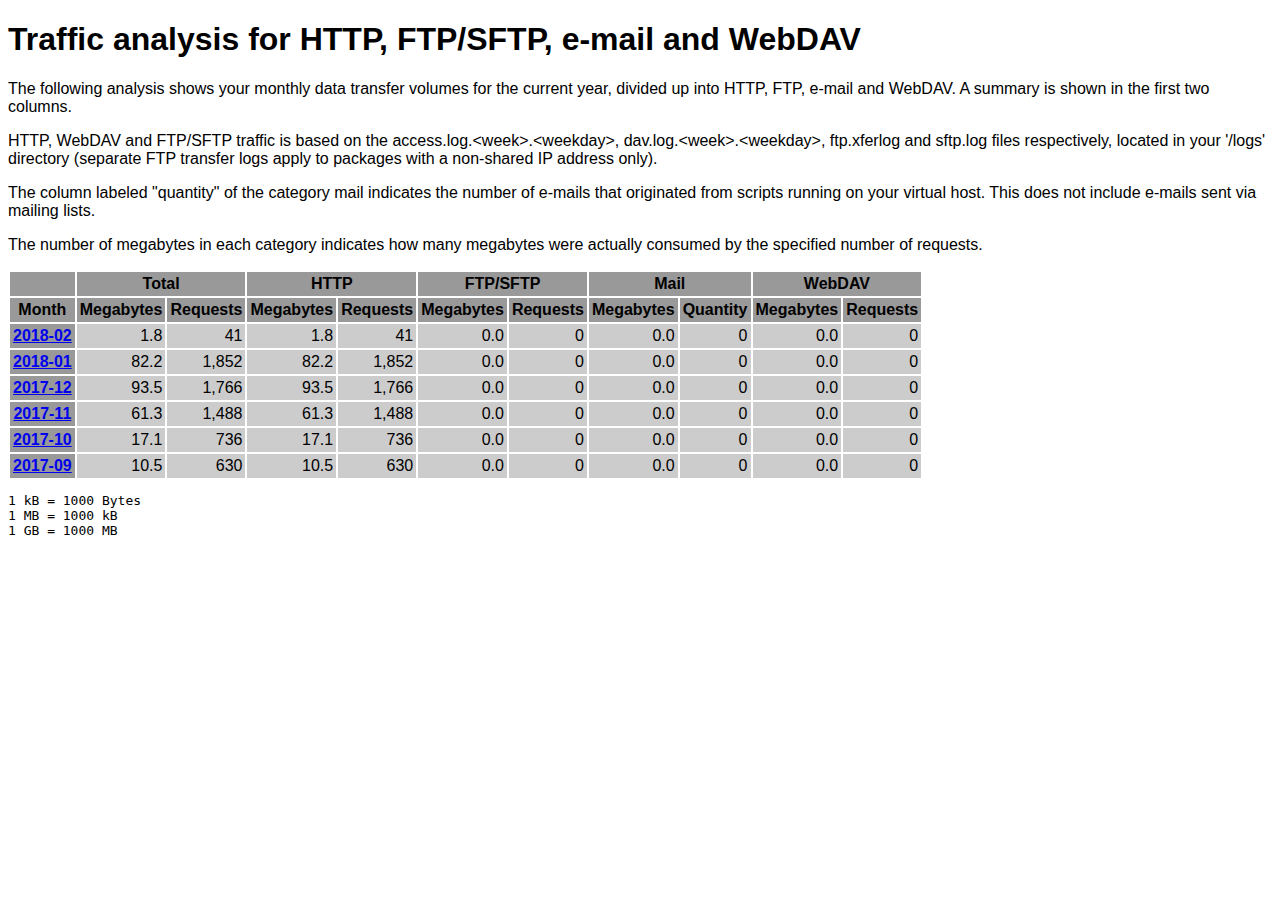
<file: logs/traffic.html/index.html>
<!DOCTYPE HTML PUBLIC "-//W3C//DTD HTML 4.01 Transitional//EN" "http://www.w3.org/TR/html4/loose.dtd">

<html>
<head>
<meta http-equiv="Content-Type" content="text/html; charset=utf-8">
<title>traffic.html</title>
<style type="text/css">
<!--
  em,h1,h2,h3,h4,h5,h6,form,input,br,hr,p,td,th,li,ul {
  font-family:Verdana,Arial,Helvetica,sans-serif; }

  td {color:#000000; background-color:#cccccc;}

  th {color:#000000; background-color:#999999;}
-->
</style>
</head>

<body bgcolor="#FFFFFF">


<!-- HEADER -->
<h1>Traffic analysis for HTTP, FTP/SFTP, e-mail and WebDAV</h1>
<p>
The following analysis shows your monthly data transfer volumes for
the current year, divided up into HTTP, FTP, e-mail and WebDAV.
A summary is shown in the first two columns.
</p>

<p>
HTTP, WebDAV and FTP/SFTP traffic is based on the access.log.&lt;week&gt;.&lt;weekday&gt;,
dav.log.&lt;week&gt;.&lt;weekday&gt;, ftp.xferlog and sftp.log files
respectively, located in your '/logs' directory (separate FTP transfer logs
apply to packages with a non-shared IP address only).
</p>

<p>
The column labeled "quantity" of the category mail indicates the number
of e-mails that originated from scripts running on your virtual host.
This does not include e-mails sent via mailing lists.
</p>

<p>
The number of megabytes in each category indicates how many megabytes
were actually consumed by the specified number of requests.
</p>

<table border="0" cellspacing="2" cellpadding="3">
<thead>
<tr>
<th></th>
<th colspan="2">Total</th>
<th colspan="2">HTTP</th>
<th colspan="2">FTP/SFTP</th>
<th colspan="2">Mail</th>
<th colspan="2">WebDAV</th>
</tr>
</thead>
<tbody>
<tr>
<th>Month</th>
<th>Megabytes</th><th>Requests</th>
<th>Megabytes</th><th>Requests</th>
<th>Megabytes</th><th>Requests</th>
<th>Megabytes</th><th>Quantity</th>
<th>Megabytes</th><th>Requests</th>
</tr>
<tr><th><a href="02.html">2018-02</a></th>
<td align="right">1.8</td><td align="right" style="border-left:0px;">41</td>
<td align="right">1.8</td><td align="right" style="border-left:0px;">41</td>
<td align="right">0.0</td><td align="right" style="border-left:0px;">0</td>
<td align="right">0.0</td><td align="right" style="border-left:0px;">0</td>
<td align="right">0.0</td><td align="right" style="border-left:0px;">0</td>
</tr>
<!-- 2018-02 1.806 41 1.806 41 0.000 0 0.000 0 0.000 0 -->
<tr><th><a href="01.html">2018-01</a></th>
<td align="right">82.2</td><td align="right" style="border-left:0px;">1,852</td>
<td align="right">82.2</td><td align="right" style="border-left:0px;">1,852</td>
<td align="right">0.0</td><td align="right" style="border-left:0px;">0</td>
<td align="right">0.0</td><td align="right" style="border-left:0px;">0</td>
<td align="right">0.0</td><td align="right" style="border-left:0px;">0</td>
</tr>
<!-- 2018-01 82.166 1852 82.166 1852 0.000 0 0.000 0 0.000 0 -->
<tr><th><a href="12.html">2017-12</a></th>
<td align="right">93.5</td><td align="right" style="border-left:0px;">1,766</td>
<td align="right">93.5</td><td align="right" style="border-left:0px;">1,766</td>
<td align="right">0.0</td><td align="right" style="border-left:0px;">0</td>
<td align="right">0.0</td><td align="right" style="border-left:0px;">0</td>
<td align="right">0.0</td><td align="right" style="border-left:0px;">0</td>
</tr>
<!-- 2017-12 93.511 1766 93.511 1766 0.000 0 0.000 0 0.000 0 -->
<tr><th><a href="11.html">2017-11</a></th>
<td align="right">61.3</td><td align="right" style="border-left:0px;">1,488</td>
<td align="right">61.3</td><td align="right" style="border-left:0px;">1,488</td>
<td align="right">0.0</td><td align="right" style="border-left:0px;">0</td>
<td align="right">0.0</td><td align="right" style="border-left:0px;">0</td>
<td align="right">0.0</td><td align="right" style="border-left:0px;">0</td>
</tr>
<!-- 2017-11 61.317 1488 61.317 1488 0.000 0 0.000 0 0.000 0 -->
<tr><th><a href="10.html">2017-10</a></th>
<td align="right">17.1</td><td align="right" style="border-left:0px;">736</td>
<td align="right">17.1</td><td align="right" style="border-left:0px;">736</td>
<td align="right">0.0</td><td align="right" style="border-left:0px;">0</td>
<td align="right">0.0</td><td align="right" style="border-left:0px;">0</td>
<td align="right">0.0</td><td align="right" style="border-left:0px;">0</td>
</tr>
<!-- 2017-10 17.070 736 17.070 736 0.000 0 0.000 0 0.000 0 -->
<tr><th><a href="09.html">2017-09</a></th>
<td align="right">10.5</td><td align="right" style="border-left:0px;">630</td>
<td align="right">10.5</td><td align="right" style="border-left:0px;">630</td>
<td align="right">0.0</td><td align="right" style="border-left:0px;">0</td>
<td align="right">0.0</td><td align="right" style="border-left:0px;">0</td>
<td align="right">0.0</td><td align="right" style="border-left:0px;">0</td>
</tr>
<!-- 2017-09 10.527 630 10.527 630 0.000 0 0.000 0 0.000 0 -->
</tbody>
</table>

<!-- FOOTER -->
<pre>
1 kB = 1000 Bytes
1 MB = 1000 kB
1 GB = 1000 MB
</pre>


</body>
</html>
</file>
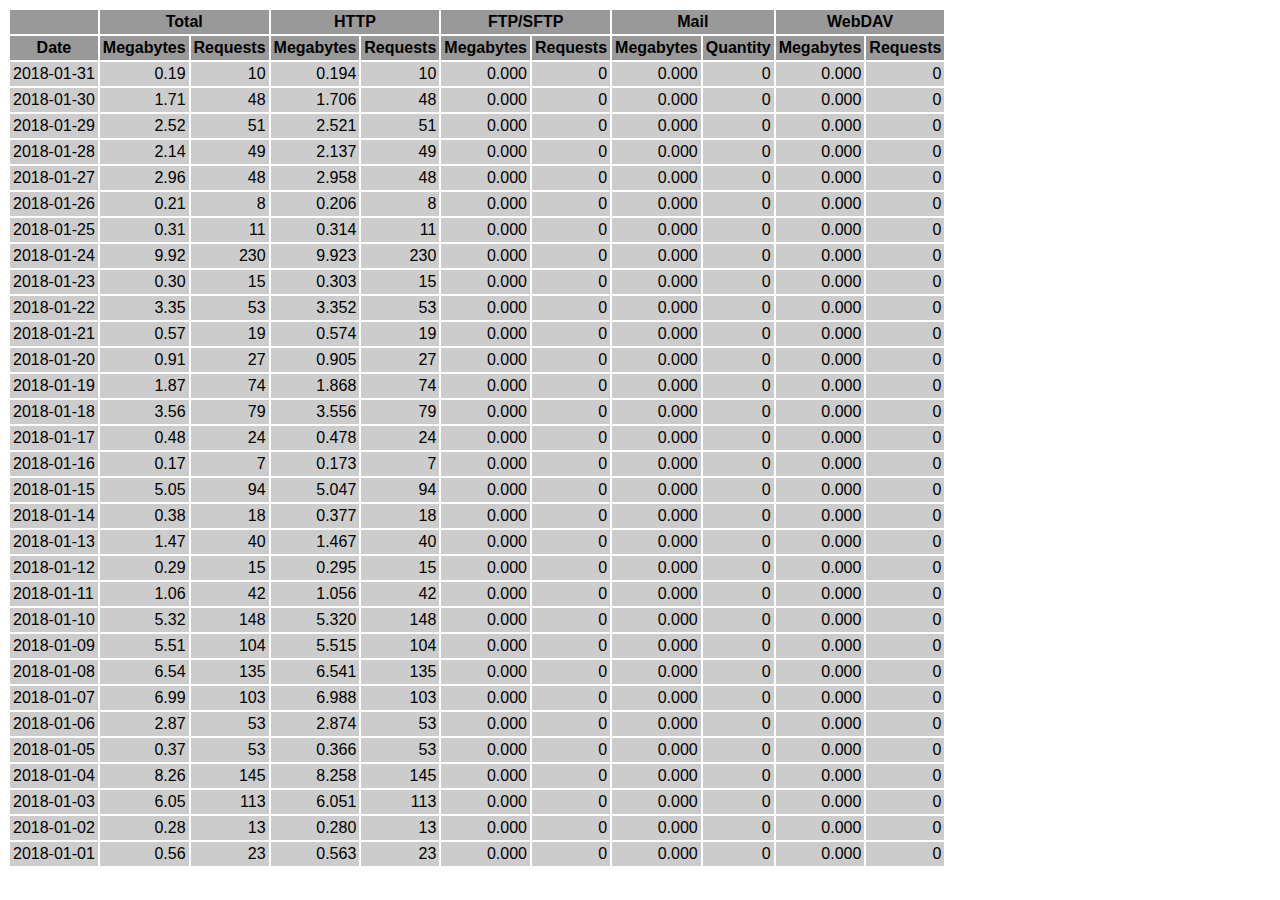
<file: logs/traffic.html/01.html>
<!DOCTYPE HTML PUBLIC "-//W3C//DTD HTML 4.01 Transitional//EN" "http://www.w3.org/TR/html4/loose.dtd">

<html>
<head>
<meta http-equiv="Content-Type" content="text/html; charset=utf-8">
<title>traffic.html</title>
<style type="text/css">
<!--
  em,h1,h2,h3,h4,h5,h6,form,input,br,hr,p,td,th,li,ul {
  font-family:Verdana,Arial,Helvetica,sans-serif; }

  td {color:#000000; background-color:#cccccc;}

  th {color:#000000; background-color:#999999;}
-->
</style>
</head>

<body bgcolor="#FFFFFF">

<table border="0" cellspacing="2" cellpadding="3">
<thead>
<tr>
<th></th>
<th colspan="2">Total</th>
<th colspan="2">HTTP</th>
<th colspan="2">FTP/SFTP</th>
<th colspan="2">Mail</th>
<th colspan="2">WebDAV</th>
</tr>
</thead>
<tbody>
<tr>
<th align="center">Date</th>
<th>Megabytes</th><th>Requests</th>
<th>Megabytes</th><th>Requests</th>
<th>Megabytes</th><th>Requests</th>
<th>Megabytes</th><th>Quantity</th>
<th>Megabytes</th><th>Requests</th>
</tr>
<tr>
<td>2018-01-31</td>
<td align="right">0.19</td><td align="right">10</td>
<td align=right>0.194</td><td align=right>10</td>
<td align=right>0.000</td><td align=right>0</td>
<td align=right>0.000</td><td align=right>0</td>
<td align=right>0.000</td><td align=right>0</td>
</tr>
<!-- 2018-01-31 0.194 10 0.194 10 0.000 0 0.000 0 0.000 0 -->
<tr>
<td>2018-01-30</td>
<td align="right">1.71</td><td align="right">48</td>
<td align=right>1.706</td><td align=right>48</td>
<td align=right>0.000</td><td align=right>0</td>
<td align=right>0.000</td><td align=right>0</td>
<td align=right>0.000</td><td align=right>0</td>
</tr>
<!-- 2018-01-30 1.706 48 1.706 48 0.000 0 0.000 0 0.000 0 -->
<tr>
<td>2018-01-29</td>
<td align="right">2.52</td><td align="right">51</td>
<td align=right>2.521</td><td align=right>51</td>
<td align=right>0.000</td><td align=right>0</td>
<td align=right>0.000</td><td align=right>0</td>
<td align=right>0.000</td><td align=right>0</td>
</tr>
<!-- 2018-01-29 2.521 51 2.521 51 0.000 0 0.000 0 0.000 0 -->
<tr>
<td>2018-01-28</td>
<td align="right">2.14</td><td align="right">49</td>
<td align=right>2.137</td><td align=right>49</td>
<td align=right>0.000</td><td align=right>0</td>
<td align=right>0.000</td><td align=right>0</td>
<td align=right>0.000</td><td align=right>0</td>
</tr>
<!-- 2018-01-28 2.137 49 2.137 49 0.000 0 0.000 0 0.000 0 -->
<tr>
<td>2018-01-27</td>
<td align="right">2.96</td><td align="right">48</td>
<td align=right>2.958</td><td align=right>48</td>
<td align=right>0.000</td><td align=right>0</td>
<td align=right>0.000</td><td align=right>0</td>
<td align=right>0.000</td><td align=right>0</td>
</tr>
<!-- 2018-01-27 2.958 48 2.958 48 0.000 0 0.000 0 0.000 0 -->
<tr>
<td>2018-01-26</td>
<td align="right">0.21</td><td align="right">8</td>
<td align=right>0.206</td><td align=right>8</td>
<td align=right>0.000</td><td align=right>0</td>
<td align=right>0.000</td><td align=right>0</td>
<td align=right>0.000</td><td align=right>0</td>
</tr>
<!-- 2018-01-26 0.206 8 0.206 8 0.000 0 0.000 0 0.000 0 -->
<tr>
<td>2018-01-25</td>
<td align="right">0.31</td><td align="right">11</td>
<td align=right>0.314</td><td align=right>11</td>
<td align=right>0.000</td><td align=right>0</td>
<td align=right>0.000</td><td align=right>0</td>
<td align=right>0.000</td><td align=right>0</td>
</tr>
<!-- 2018-01-25 0.314 11 0.314 11 0.000 0 0.000 0 0.000 0 -->
<tr>
<td>2018-01-24</td>
<td align="right">9.92</td><td align="right">230</td>
<td align=right>9.923</td><td align=right>230</td>
<td align=right>0.000</td><td align=right>0</td>
<td align=right>0.000</td><td align=right>0</td>
<td align=right>0.000</td><td align=right>0</td>
</tr>
<!-- 2018-01-24 9.923 230 9.923 230 0.000 0 0.000 0 0.000 0 -->
<tr>
<td>2018-01-23</td>
<td align="right">0.30</td><td align="right">15</td>
<td align=right>0.303</td><td align=right>15</td>
<td align=right>0.000</td><td align=right>0</td>
<td align=right>0.000</td><td align=right>0</td>
<td align=right>0.000</td><td align=right>0</td>
</tr>
<!-- 2018-01-23 0.303 15 0.303 15 0.000 0 0.000 0 0.000 0 -->
<tr>
<td>2018-01-22</td>
<td align="right">3.35</td><td align="right">53</td>
<td align=right>3.352</td><td align=right>53</td>
<td align=right>0.000</td><td align=right>0</td>
<td align=right>0.000</td><td align=right>0</td>
<td align=right>0.000</td><td align=right>0</td>
</tr>
<!-- 2018-01-22 3.352 53 3.352 53 0.000 0 0.000 0 0.000 0 -->
<tr>
<td>2018-01-21</td>
<td align="right">0.57</td><td align="right">19</td>
<td align=right>0.574</td><td align=right>19</td>
<td align=right>0.000</td><td align=right>0</td>
<td align=right>0.000</td><td align=right>0</td>
<td align=right>0.000</td><td align=right>0</td>
</tr>
<!-- 2018-01-21 0.574 19 0.574 19 0.000 0 0.000 0 0.000 0 -->
<tr>
<td>2018-01-20</td>
<td align="right">0.91</td><td align="right">27</td>
<td align=right>0.905</td><td align=right>27</td>
<td align=right>0.000</td><td align=right>0</td>
<td align=right>0.000</td><td align=right>0</td>
<td align=right>0.000</td><td align=right>0</td>
</tr>
<!-- 2018-01-20 0.905 27 0.905 27 0.000 0 0.000 0 0.000 0 -->
<tr>
<td>2018-01-19</td>
<td align="right">1.87</td><td align="right">74</td>
<td align=right>1.868</td><td align=right>74</td>
<td align=right>0.000</td><td align=right>0</td>
<td align=right>0.000</td><td align=right>0</td>
<td align=right>0.000</td><td align=right>0</td>
</tr>
<!-- 2018-01-19 1.868 74 1.868 74 0.000 0 0.000 0 0.000 0 -->
<tr>
<td>2018-01-18</td>
<td align="right">3.56</td><td align="right">79</td>
<td align=right>3.556</td><td align=right>79</td>
<td align=right>0.000</td><td align=right>0</td>
<td align=right>0.000</td><td align=right>0</td>
<td align=right>0.000</td><td align=right>0</td>
</tr>
<!-- 2018-01-18 3.556 79 3.556 79 0.000 0 0.000 0 0.000 0 -->
<tr>
<td>2018-01-17</td>
<td align="right">0.48</td><td align="right">24</td>
<td align=right>0.478</td><td align=right>24</td>
<td align=right>0.000</td><td align=right>0</td>
<td align=right>0.000</td><td align=right>0</td>
<td align=right>0.000</td><td align=right>0</td>
</tr>
<!-- 2018-01-17 0.478 24 0.478 24 0.000 0 0.000 0 0.000 0 -->
<tr>
<td>2018-01-16</td>
<td align="right">0.17</td><td align="right">7</td>
<td align=right>0.173</td><td align=right>7</td>
<td align=right>0.000</td><td align=right>0</td>
<td align=right>0.000</td><td align=right>0</td>
<td align=right>0.000</td><td align=right>0</td>
</tr>
<!-- 2018-01-16 0.173 7 0.173 7 0.000 0 0.000 0 0.000 0 -->
<tr>
<td>2018-01-15</td>
<td align="right">5.05</td><td align="right">94</td>
<td align=right>5.047</td><td align=right>94</td>
<td align=right>0.000</td><td align=right>0</td>
<td align=right>0.000</td><td align=right>0</td>
<td align=right>0.000</td><td align=right>0</td>
</tr>
<!-- 2018-01-15 5.047 94 5.047 94 0.000 0 0.000 0 0.000 0 -->
<tr>
<td>2018-01-14</td>
<td align="right">0.38</td><td align="right">18</td>
<td align=right>0.377</td><td align=right>18</td>
<td align=right>0.000</td><td align=right>0</td>
<td align=right>0.000</td><td align=right>0</td>
<td align=right>0.000</td><td align=right>0</td>
</tr>
<!-- 2018-01-14 0.377 18 0.377 18 0.000 0 0.000 0 0.000 0 -->
<tr>
<td>2018-01-13</td>
<td align="right">1.47</td><td align="right">40</td>
<td align=right>1.467</td><td align=right>40</td>
<td align=right>0.000</td><td align=right>0</td>
<td align=right>0.000</td><td align=right>0</td>
<td align=right>0.000</td><td align=right>0</td>
</tr>
<!-- 2018-01-13 1.467 40 1.467 40 0.000 0 0.000 0 0.000 0 -->
<tr>
<td>2018-01-12</td>
<td align="right">0.29</td><td align="right">15</td>
<td align=right>0.295</td><td align=right>15</td>
<td align=right>0.000</td><td align=right>0</td>
<td align=right>0.000</td><td align=right>0</td>
<td align=right>0.000</td><td align=right>0</td>
</tr>
<!-- 2018-01-12 0.295 15 0.295 15 0.000 0 0.000 0 0.000 0 -->
<tr>
<td>2018-01-11</td>
<td align="right">1.06</td><td align="right">42</td>
<td align=right>1.056</td><td align=right>42</td>
<td align=right>0.000</td><td align=right>0</td>
<td align=right>0.000</td><td align=right>0</td>
<td align=right>0.000</td><td align=right>0</td>
</tr>
<!-- 2018-01-11 1.056 42 1.056 42 0.000 0 0.000 0 0.000 0 -->
<tr>
<td>2018-01-10</td>
<td align="right">5.32</td><td align="right">148</td>
<td align=right>5.320</td><td align=right>148</td>
<td align=right>0.000</td><td align=right>0</td>
<td align=right>0.000</td><td align=right>0</td>
<td align=right>0.000</td><td align=right>0</td>
</tr>
<!-- 2018-01-10 5.320 148 5.320 148 0.000 0 0.000 0 0.000 0 -->
<tr>
<td>2018-01-09</td>
<td align="right">5.51</td><td align="right">104</td>
<td align=right>5.515</td><td align=right>104</td>
<td align=right>0.000</td><td align=right>0</td>
<td align=right>0.000</td><td align=right>0</td>
<td align=right>0.000</td><td align=right>0</td>
</tr>
<!-- 2018-01-09 5.515 104 5.515 104 0.000 0 0.000 0 0.000 0 -->
<tr>
<td>2018-01-08</td>
<td align="right">6.54</td><td align="right">135</td>
<td align=right>6.541</td><td align=right>135</td>
<td align=right>0.000</td><td align=right>0</td>
<td align=right>0.000</td><td align=right>0</td>
<td align=right>0.000</td><td align=right>0</td>
</tr>
<!-- 2018-01-08 6.541 135 6.541 135 0.000 0 0.000 0 0.000 0 -->
<tr>
<td>2018-01-07</td>
<td align="right">6.99</td><td align="right">103</td>
<td align=right>6.988</td><td align=right>103</td>
<td align=right>0.000</td><td align=right>0</td>
<td align=right>0.000</td><td align=right>0</td>
<td align=right>0.000</td><td align=right>0</td>
</tr>
<!-- 2018-01-07 6.988 103 6.988 103 0.000 0 0.000 0 0.000 0 -->
<tr>
<td>2018-01-06</td>
<td align="right">2.87</td><td align="right">53</td>
<td align=right>2.874</td><td align=right>53</td>
<td align=right>0.000</td><td align=right>0</td>
<td align=right>0.000</td><td align=right>0</td>
<td align=right>0.000</td><td align=right>0</td>
</tr>
<!-- 2018-01-06 2.874 53 2.874 53 0.000 0 0.000 0 0.000 0 -->
<tr>
<td>2018-01-05</td>
<td align="right">0.37</td><td align="right">53</td>
<td align=right>0.366</td><td align=right>53</td>
<td align=right>0.000</td><td align=right>0</td>
<td align=right>0.000</td><td align=right>0</td>
<td align=right>0.000</td><td align=right>0</td>
</tr>
<!-- 2018-01-05 0.366 53 0.366 53 0.000 0 0.000 0 0.000 0 -->
<tr>
<td>2018-01-04</td>
<td align="right">8.26</td><td align="right">145</td>
<td align=right>8.258</td><td align=right>145</td>
<td align=right>0.000</td><td align=right>0</td>
<td align=right>0.000</td><td align=right>0</td>
<td align=right>0.000</td><td align=right>0</td>
</tr>
<!-- 2018-01-04 8.258 145 8.258 145 0.000 0 0.000 0 0.000 0 -->
<tr>
<td>2018-01-03</td>
<td align="right">6.05</td><td align="right">113</td>
<td align=right>6.051</td><td align=right>113</td>
<td align=right>0.000</td><td align=right>0</td>
<td align=right>0.000</td><td align=right>0</td>
<td align=right>0.000</td><td align=right>0</td>
</tr>
<!-- 2018-01-03 6.051 113 6.051 113 0.000 0 0.000 0 0.000 0 -->
<tr>
<td>2018-01-02</td>
<td align="right">0.28</td><td align="right">13</td>
<td align=right>0.280</td><td align=right>13</td>
<td align=right>0.000</td><td align=right>0</td>
<td align=right>0.000</td><td align=right>0</td>
<td align=right>0.000</td><td align=right>0</td>
</tr>
<!-- 2018-01-02 0.280 13 0.280 13 0.000 0 0.000 0 0.000 0 -->
<tr>
<td>2018-01-01</td>
<td align="right">0.56</td><td align="right">23</td>
<td align=right>0.563</td><td align=right>23</td>
<td align=right>0.000</td><td align=right>0</td>
<td align=right>0.000</td><td align=right>0</td>
<td align=right>0.000</td><td align=right>0</td>
</tr>
<!-- 2018-01-01 0.563 23 0.563 23 0.000 0 0.000 0 0.000 0 -->
</tbody>
</table>

</body>
</html>
</file>
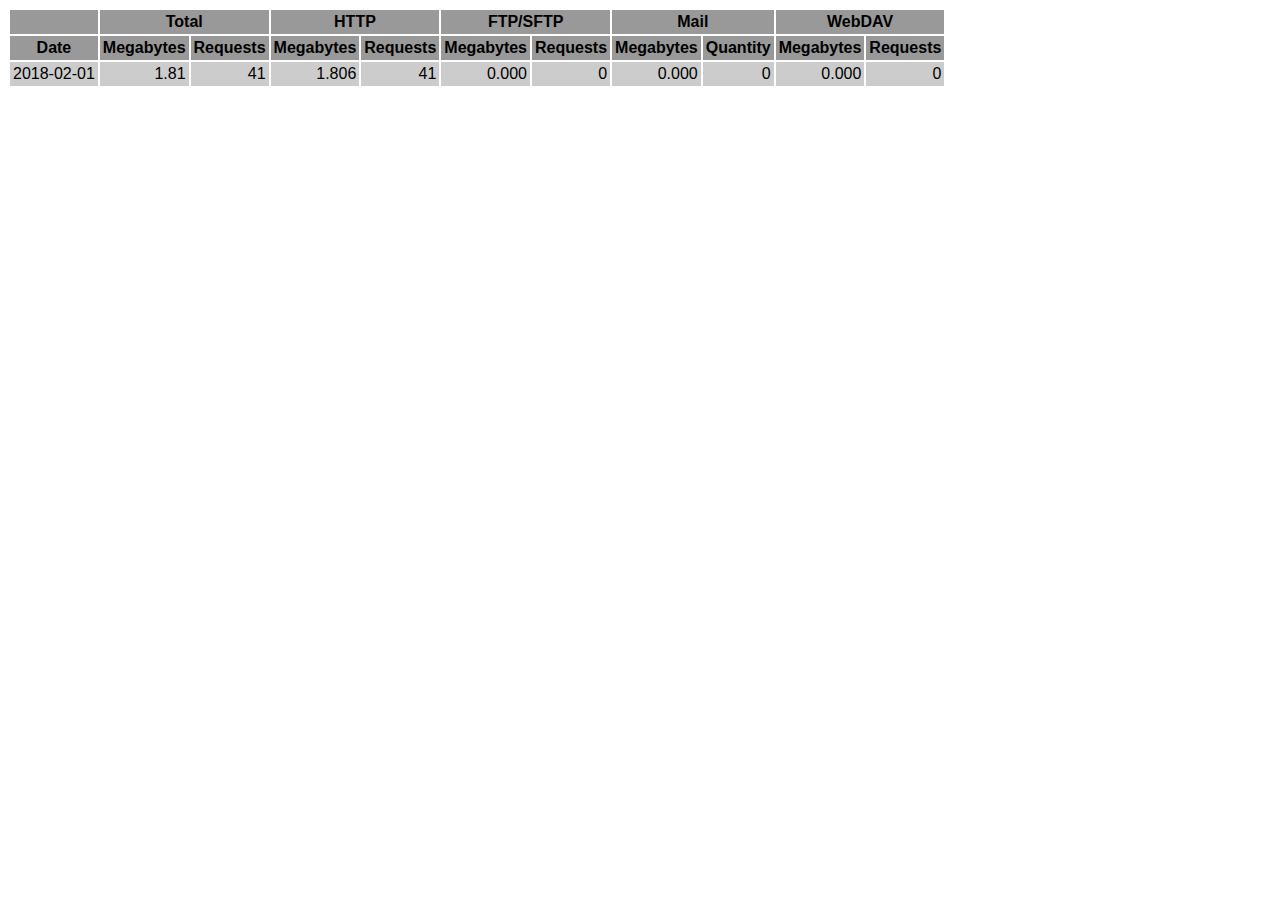
<file: logs/traffic.html/02.html>
<!DOCTYPE HTML PUBLIC "-//W3C//DTD HTML 4.01 Transitional//EN" "http://www.w3.org/TR/html4/loose.dtd">

<html>
<head>
<meta http-equiv="Content-Type" content="text/html; charset=utf-8">
<title>traffic.html</title>
<style type="text/css">
<!--
  em,h1,h2,h3,h4,h5,h6,form,input,br,hr,p,td,th,li,ul {
  font-family:Verdana,Arial,Helvetica,sans-serif; }

  td {color:#000000; background-color:#cccccc;}

  th {color:#000000; background-color:#999999;}
-->
</style>
</head>

<body bgcolor="#FFFFFF">

<table border="0" cellspacing="2" cellpadding="3">
<thead>
<tr>
<th></th>
<th colspan="2">Total</th>
<th colspan="2">HTTP</th>
<th colspan="2">FTP/SFTP</th>
<th colspan="2">Mail</th>
<th colspan="2">WebDAV</th>
</tr>
</thead>
<tbody>
<tr>
<th align="center">Date</th>
<th>Megabytes</th><th>Requests</th>
<th>Megabytes</th><th>Requests</th>
<th>Megabytes</th><th>Requests</th>
<th>Megabytes</th><th>Quantity</th>
<th>Megabytes</th><th>Requests</th>
</tr>
<tr>
<td>2018-02-01</td>
<td align="right">1.81</td><td align="right">41</td>
<td align=right>1.806</td><td align=right>41</td>
<td align=right>0.000</td><td align=right>0</td>
<td align=right>0.000</td><td align=right>0</td>
<td align=right>0.000</td><td align=right>0</td>
</tr>
<!-- 2018-02-01 1.806 41 1.806 41 0.000 0 0.000 0 0.000 0 -->
</tbody>
</table>

</body>
</html>
</file>
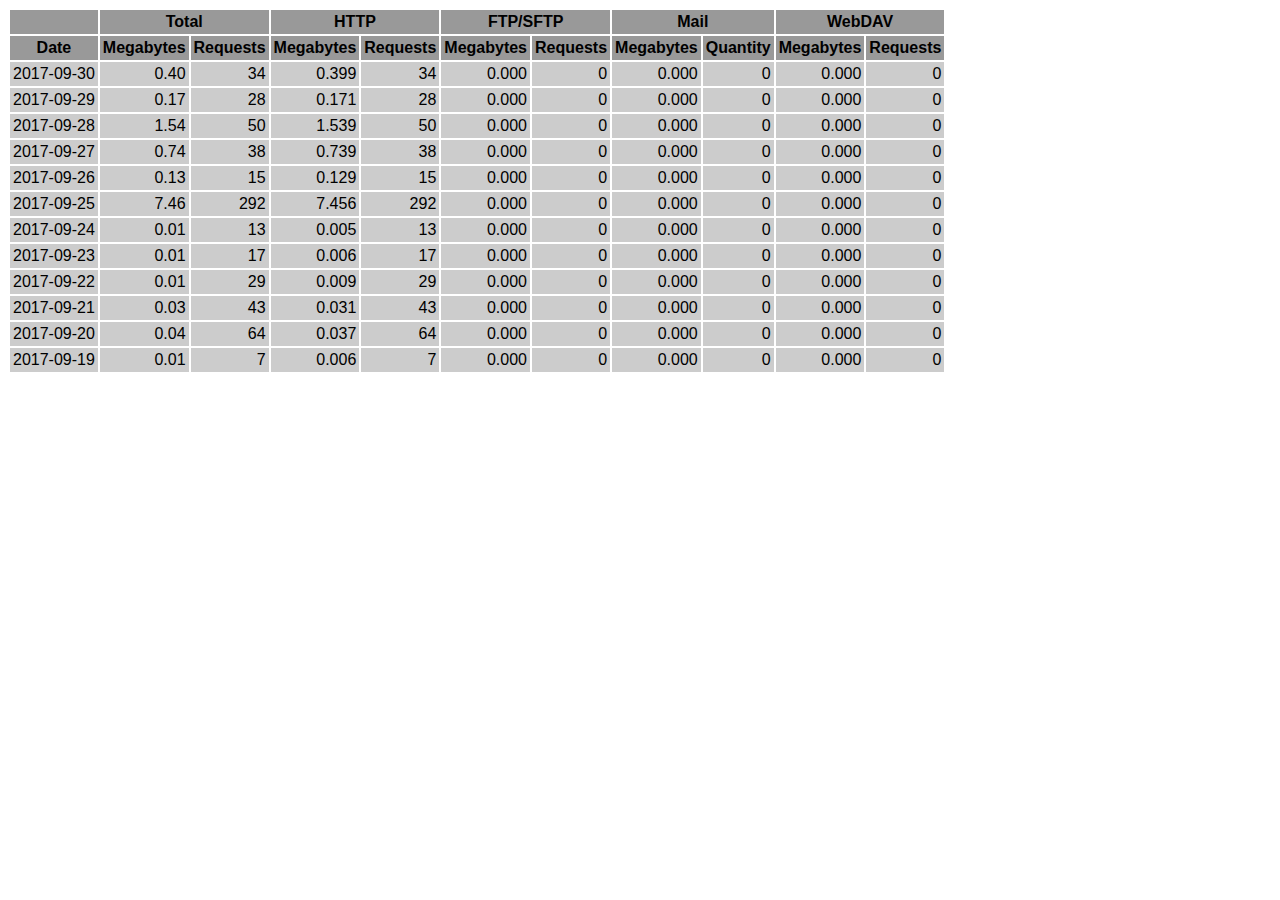
<file: logs/traffic.html/09.html>
<!DOCTYPE HTML PUBLIC "-//W3C//DTD HTML 4.01 Transitional//EN" "http://www.w3.org/TR/html4/loose.dtd">

<html>
<head>
<meta http-equiv="Content-Type" content="text/html; charset=utf-8">
<title>traffic.html</title>
<style type="text/css">
<!--
  em,h1,h2,h3,h4,h5,h6,form,input,br,hr,p,td,th,li,ul {
  font-family:Verdana,Arial,Helvetica,sans-serif; }

  td {color:#000000; background-color:#cccccc;}

  th {color:#000000; background-color:#999999;}
-->
</style>
</head>

<body bgcolor="#FFFFFF">

<table border="0" cellspacing="2" cellpadding="3">
<thead>
<tr>
<th></th>
<th colspan="2">Total</th>
<th colspan="2">HTTP</th>
<th colspan="2">FTP/SFTP</th>
<th colspan="2">Mail</th>
<th colspan="2">WebDAV</th>
</tr>
</thead>
<tbody>
<tr>
<th align="center">Date</th>
<th>Megabytes</th><th>Requests</th>
<th>Megabytes</th><th>Requests</th>
<th>Megabytes</th><th>Requests</th>
<th>Megabytes</th><th>Quantity</th>
<th>Megabytes</th><th>Requests</th>
</tr>
<tr>
<td>2017-09-30</td>
<td align="right">0.40</td><td align="right">34</td>
<td align=right>0.399</td><td align=right>34</td>
<td align=right>0.000</td><td align=right>0</td>
<td align=right>0.000</td><td align=right>0</td>
<td align=right>0.000</td><td align=right>0</td>
</tr>
<!-- 2017-09-30 0.399 34 0.399 34 0.000 0 0.000 0 0.000 0 -->
<tr>
<td>2017-09-29</td>
<td align="right">0.17</td><td align="right">28</td>
<td align=right>0.171</td><td align=right>28</td>
<td align=right>0.000</td><td align=right>0</td>
<td align=right>0.000</td><td align=right>0</td>
<td align=right>0.000</td><td align=right>0</td>
</tr>
<!-- 2017-09-29 0.171 28 0.171 28 0.000 0 0.000 0 0.000 0 -->
<tr>
<td>2017-09-28</td>
<td align="right">1.54</td><td align="right">50</td>
<td align=right>1.539</td><td align=right>50</td>
<td align=right>0.000</td><td align=right>0</td>
<td align=right>0.000</td><td align=right>0</td>
<td align=right>0.000</td><td align=right>0</td>
</tr>
<!-- 2017-09-28 1.539 50 1.539 50 0.000 0 0.000 0 0.000 0 -->
<tr>
<td>2017-09-27</td>
<td align="right">0.74</td><td align="right">38</td>
<td align=right>0.739</td><td align=right>38</td>
<td align=right>0.000</td><td align=right>0</td>
<td align=right>0.000</td><td align=right>0</td>
<td align=right>0.000</td><td align=right>0</td>
</tr>
<!-- 2017-09-27 0.739 38 0.739 38 0.000 0 0.000 0 0.000 0 -->
<tr>
<td>2017-09-26</td>
<td align="right">0.13</td><td align="right">15</td>
<td align=right>0.129</td><td align=right>15</td>
<td align=right>0.000</td><td align=right>0</td>
<td align=right>0.000</td><td align=right>0</td>
<td align=right>0.000</td><td align=right>0</td>
</tr>
<!-- 2017-09-26 0.129 15 0.129 15 0.000 0 0.000 0 0.000 0 -->
<tr>
<td>2017-09-25</td>
<td align="right">7.46</td><td align="right">292</td>
<td align=right>7.456</td><td align=right>292</td>
<td align=right>0.000</td><td align=right>0</td>
<td align=right>0.000</td><td align=right>0</td>
<td align=right>0.000</td><td align=right>0</td>
</tr>
<!-- 2017-09-25 7.456 292 7.456 292 0.000 0 0.000 0 0.000 0 -->
<tr>
<td>2017-09-24</td>
<td align="right">0.01</td><td align="right">13</td>
<td align=right>0.005</td><td align=right>13</td>
<td align=right>0.000</td><td align=right>0</td>
<td align=right>0.000</td><td align=right>0</td>
<td align=right>0.000</td><td align=right>0</td>
</tr>
<!-- 2017-09-24 0.005 13 0.005 13 0.000 0 0.000 0 0.000 0 -->
<tr>
<td>2017-09-23</td>
<td align="right">0.01</td><td align="right">17</td>
<td align=right>0.006</td><td align=right>17</td>
<td align=right>0.000</td><td align=right>0</td>
<td align=right>0.000</td><td align=right>0</td>
<td align=right>0.000</td><td align=right>0</td>
</tr>
<!-- 2017-09-23 0.006 17 0.006 17 0.000 0 0.000 0 0.000 0 -->
<tr>
<td>2017-09-22</td>
<td align="right">0.01</td><td align="right">29</td>
<td align=right>0.009</td><td align=right>29</td>
<td align=right>0.000</td><td align=right>0</td>
<td align=right>0.000</td><td align=right>0</td>
<td align=right>0.000</td><td align=right>0</td>
</tr>
<!-- 2017-09-22 0.009 29 0.009 29 0.000 0 0.000 0 0.000 0 -->
<tr>
<td>2017-09-21</td>
<td align="right">0.03</td><td align="right">43</td>
<td align=right>0.031</td><td align=right>43</td>
<td align=right>0.000</td><td align=right>0</td>
<td align=right>0.000</td><td align=right>0</td>
<td align=right>0.000</td><td align=right>0</td>
</tr>
<!-- 2017-09-21 0.031 43 0.031 43 0.000 0 0.000 0 0.000 0 -->
<tr>
<td>2017-09-20</td>
<td align="right">0.04</td><td align="right">64</td>
<td align=right>0.037</td><td align=right>64</td>
<td align=right>0.000</td><td align=right>0</td>
<td align=right>0.000</td><td align=right>0</td>
<td align=right>0.000</td><td align=right>0</td>
</tr>
<!-- 2017-09-20 0.037 64 0.037 64 0.000 0 0.000 0 0.000 0 -->
<tr>
<td>2017-09-19</td>
<td align="right">0.01</td><td align="right">7</td>
<td align=right>0.006</td><td align=right>7</td>
<td align=right>0.000</td><td align=right>0</td>
<td align=right>0.000</td><td align=right>0</td>
<td align=right>0.000</td><td align=right>0</td>
</tr>
<!-- 2017-09-19 0.006 7 0.006 7 0.000 0 0.000 0 0.000 0 -->
</tbody>
</table>

</body>
</html>
</file>
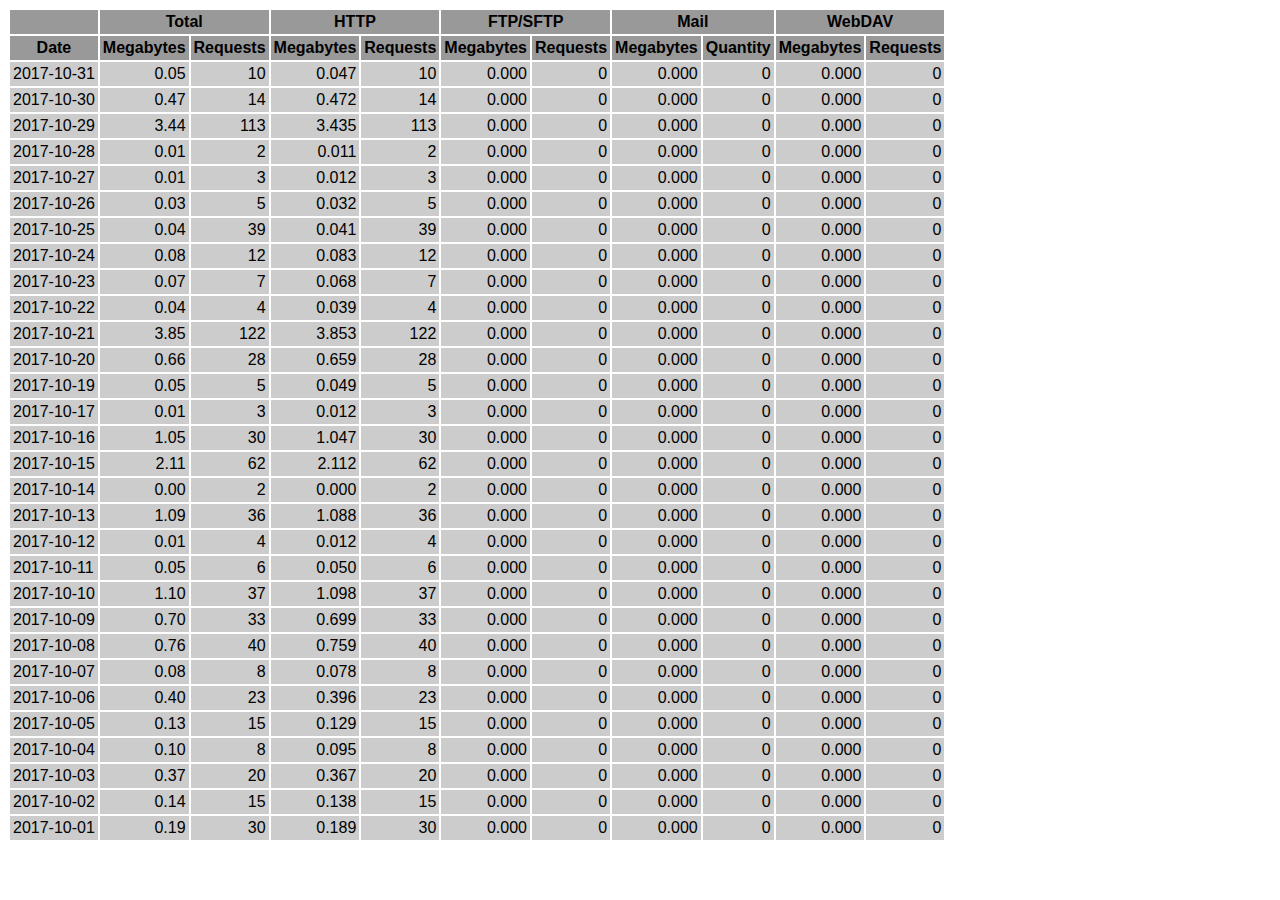
<file: logs/traffic.html/10.html>
<!DOCTYPE HTML PUBLIC "-//W3C//DTD HTML 4.01 Transitional//EN" "http://www.w3.org/TR/html4/loose.dtd">

<html>
<head>
<meta http-equiv="Content-Type" content="text/html; charset=utf-8">
<title>traffic.html</title>
<style type="text/css">
<!--
  em,h1,h2,h3,h4,h5,h6,form,input,br,hr,p,td,th,li,ul {
  font-family:Verdana,Arial,Helvetica,sans-serif; }

  td {color:#000000; background-color:#cccccc;}

  th {color:#000000; background-color:#999999;}
-->
</style>
</head>

<body bgcolor="#FFFFFF">

<table border="0" cellspacing="2" cellpadding="3">
<thead>
<tr>
<th></th>
<th colspan="2">Total</th>
<th colspan="2">HTTP</th>
<th colspan="2">FTP/SFTP</th>
<th colspan="2">Mail</th>
<th colspan="2">WebDAV</th>
</tr>
</thead>
<tbody>
<tr>
<th align="center">Date</th>
<th>Megabytes</th><th>Requests</th>
<th>Megabytes</th><th>Requests</th>
<th>Megabytes</th><th>Requests</th>
<th>Megabytes</th><th>Quantity</th>
<th>Megabytes</th><th>Requests</th>
</tr>
<tr>
<td>2017-10-31</td>
<td align="right">0.05</td><td align="right">10</td>
<td align=right>0.047</td><td align=right>10</td>
<td align=right>0.000</td><td align=right>0</td>
<td align=right>0.000</td><td align=right>0</td>
<td align=right>0.000</td><td align=right>0</td>
</tr>
<!-- 2017-10-31 0.047 10 0.047 10 0.000 0 0.000 0 0.000 0 -->
<tr>
<td>2017-10-30</td>
<td align="right">0.47</td><td align="right">14</td>
<td align=right>0.472</td><td align=right>14</td>
<td align=right>0.000</td><td align=right>0</td>
<td align=right>0.000</td><td align=right>0</td>
<td align=right>0.000</td><td align=right>0</td>
</tr>
<!-- 2017-10-30 0.472 14 0.472 14 0.000 0 0.000 0 0.000 0 -->
<tr>
<td>2017-10-29</td>
<td align="right">3.44</td><td align="right">113</td>
<td align=right>3.435</td><td align=right>113</td>
<td align=right>0.000</td><td align=right>0</td>
<td align=right>0.000</td><td align=right>0</td>
<td align=right>0.000</td><td align=right>0</td>
</tr>
<!-- 2017-10-29 3.435 113 3.435 113 0.000 0 0.000 0 0.000 0 -->
<tr>
<td>2017-10-28</td>
<td align="right">0.01</td><td align="right">2</td>
<td align=right>0.011</td><td align=right>2</td>
<td align=right>0.000</td><td align=right>0</td>
<td align=right>0.000</td><td align=right>0</td>
<td align=right>0.000</td><td align=right>0</td>
</tr>
<!-- 2017-10-28 0.011 2 0.011 2 0.000 0 0.000 0 0.000 0 -->
<tr>
<td>2017-10-27</td>
<td align="right">0.01</td><td align="right">3</td>
<td align=right>0.012</td><td align=right>3</td>
<td align=right>0.000</td><td align=right>0</td>
<td align=right>0.000</td><td align=right>0</td>
<td align=right>0.000</td><td align=right>0</td>
</tr>
<!-- 2017-10-27 0.012 3 0.012 3 0.000 0 0.000 0 0.000 0 -->
<tr>
<td>2017-10-26</td>
<td align="right">0.03</td><td align="right">5</td>
<td align=right>0.032</td><td align=right>5</td>
<td align=right>0.000</td><td align=right>0</td>
<td align=right>0.000</td><td align=right>0</td>
<td align=right>0.000</td><td align=right>0</td>
</tr>
<!-- 2017-10-26 0.032 5 0.032 5 0.000 0 0.000 0 0.000 0 -->
<tr>
<td>2017-10-25</td>
<td align="right">0.04</td><td align="right">39</td>
<td align=right>0.041</td><td align=right>39</td>
<td align=right>0.000</td><td align=right>0</td>
<td align=right>0.000</td><td align=right>0</td>
<td align=right>0.000</td><td align=right>0</td>
</tr>
<!-- 2017-10-25 0.041 39 0.041 39 0.000 0 0.000 0 0.000 0 -->
<tr>
<td>2017-10-24</td>
<td align="right">0.08</td><td align="right">12</td>
<td align=right>0.083</td><td align=right>12</td>
<td align=right>0.000</td><td align=right>0</td>
<td align=right>0.000</td><td align=right>0</td>
<td align=right>0.000</td><td align=right>0</td>
</tr>
<!-- 2017-10-24 0.083 12 0.083 12 0.000 0 0.000 0 0.000 0 -->
<tr>
<td>2017-10-23</td>
<td align="right">0.07</td><td align="right">7</td>
<td align=right>0.068</td><td align=right>7</td>
<td align=right>0.000</td><td align=right>0</td>
<td align=right>0.000</td><td align=right>0</td>
<td align=right>0.000</td><td align=right>0</td>
</tr>
<!-- 2017-10-23 0.068 7 0.068 7 0.000 0 0.000 0 0.000 0 -->
<tr>
<td>2017-10-22</td>
<td align="right">0.04</td><td align="right">4</td>
<td align=right>0.039</td><td align=right>4</td>
<td align=right>0.000</td><td align=right>0</td>
<td align=right>0.000</td><td align=right>0</td>
<td align=right>0.000</td><td align=right>0</td>
</tr>
<!-- 2017-10-22 0.039 4 0.039 4 0.000 0 0.000 0 0.000 0 -->
<tr>
<td>2017-10-21</td>
<td align="right">3.85</td><td align="right">122</td>
<td align=right>3.853</td><td align=right>122</td>
<td align=right>0.000</td><td align=right>0</td>
<td align=right>0.000</td><td align=right>0</td>
<td align=right>0.000</td><td align=right>0</td>
</tr>
<!-- 2017-10-21 3.853 122 3.853 122 0.000 0 0.000 0 0.000 0 -->
<tr>
<td>2017-10-20</td>
<td align="right">0.66</td><td align="right">28</td>
<td align=right>0.659</td><td align=right>28</td>
<td align=right>0.000</td><td align=right>0</td>
<td align=right>0.000</td><td align=right>0</td>
<td align=right>0.000</td><td align=right>0</td>
</tr>
<!-- 2017-10-20 0.659 28 0.659 28 0.000 0 0.000 0 0.000 0 -->
<tr>
<td>2017-10-19</td>
<td align="right">0.05</td><td align="right">5</td>
<td align=right>0.049</td><td align=right>5</td>
<td align=right>0.000</td><td align=right>0</td>
<td align=right>0.000</td><td align=right>0</td>
<td align=right>0.000</td><td align=right>0</td>
</tr>
<!-- 2017-10-19 0.049 5 0.049 5 0.000 0 0.000 0 0.000 0 -->
<tr>
<td>2017-10-17</td>
<td align="right">0.01</td><td align="right">3</td>
<td align=right>0.012</td><td align=right>3</td>
<td align=right>0.000</td><td align=right>0</td>
<td align=right>0.000</td><td align=right>0</td>
<td align=right>0.000</td><td align=right>0</td>
</tr>
<!-- 2017-10-17 0.012 3 0.012 3 0.000 0 0.000 0 0.000 0 -->
<tr>
<td>2017-10-16</td>
<td align="right">1.05</td><td align="right">30</td>
<td align=right>1.047</td><td align=right>30</td>
<td align=right>0.000</td><td align=right>0</td>
<td align=right>0.000</td><td align=right>0</td>
<td align=right>0.000</td><td align=right>0</td>
</tr>
<!-- 2017-10-16 1.047 30 1.047 30 0.000 0 0.000 0 0.000 0 -->
<tr>
<td>2017-10-15</td>
<td align="right">2.11</td><td align="right">62</td>
<td align=right>2.112</td><td align=right>62</td>
<td align=right>0.000</td><td align=right>0</td>
<td align=right>0.000</td><td align=right>0</td>
<td align=right>0.000</td><td align=right>0</td>
</tr>
<!-- 2017-10-15 2.112 62 2.112 62 0.000 0 0.000 0 0.000 0 -->
<tr>
<td>2017-10-14</td>
<td align="right">0.00</td><td align="right">2</td>
<td align=right>0.000</td><td align=right>2</td>
<td align=right>0.000</td><td align=right>0</td>
<td align=right>0.000</td><td align=right>0</td>
<td align=right>0.000</td><td align=right>0</td>
</tr>
<!-- 2017-10-14 0.000 2 0.000 2 0.000 0 0.000 0 0.000 0 -->
<tr>
<td>2017-10-13</td>
<td align="right">1.09</td><td align="right">36</td>
<td align=right>1.088</td><td align=right>36</td>
<td align=right>0.000</td><td align=right>0</td>
<td align=right>0.000</td><td align=right>0</td>
<td align=right>0.000</td><td align=right>0</td>
</tr>
<!-- 2017-10-13 1.088 36 1.088 36 0.000 0 0.000 0 0.000 0 -->
<tr>
<td>2017-10-12</td>
<td align="right">0.01</td><td align="right">4</td>
<td align=right>0.012</td><td align=right>4</td>
<td align=right>0.000</td><td align=right>0</td>
<td align=right>0.000</td><td align=right>0</td>
<td align=right>0.000</td><td align=right>0</td>
</tr>
<!-- 2017-10-12 0.012 4 0.012 4 0.000 0 0.000 0 0.000 0 -->
<tr>
<td>2017-10-11</td>
<td align="right">0.05</td><td align="right">6</td>
<td align=right>0.050</td><td align=right>6</td>
<td align=right>0.000</td><td align=right>0</td>
<td align=right>0.000</td><td align=right>0</td>
<td align=right>0.000</td><td align=right>0</td>
</tr>
<!-- 2017-10-11 0.050 6 0.050 6 0.000 0 0.000 0 0.000 0 -->
<tr>
<td>2017-10-10</td>
<td align="right">1.10</td><td align="right">37</td>
<td align=right>1.098</td><td align=right>37</td>
<td align=right>0.000</td><td align=right>0</td>
<td align=right>0.000</td><td align=right>0</td>
<td align=right>0.000</td><td align=right>0</td>
</tr>
<!-- 2017-10-10 1.098 37 1.098 37 0.000 0 0.000 0 0.000 0 -->
<tr>
<td>2017-10-09</td>
<td align="right">0.70</td><td align="right">33</td>
<td align=right>0.699</td><td align=right>33</td>
<td align=right>0.000</td><td align=right>0</td>
<td align=right>0.000</td><td align=right>0</td>
<td align=right>0.000</td><td align=right>0</td>
</tr>
<!-- 2017-10-09 0.699 33 0.699 33 0.000 0 0.000 0 0.000 0 -->
<tr>
<td>2017-10-08</td>
<td align="right">0.76</td><td align="right">40</td>
<td align=right>0.759</td><td align=right>40</td>
<td align=right>0.000</td><td align=right>0</td>
<td align=right>0.000</td><td align=right>0</td>
<td align=right>0.000</td><td align=right>0</td>
</tr>
<!-- 2017-10-08 0.759 40 0.759 40 0.000 0 0.000 0 0.000 0 -->
<tr>
<td>2017-10-07</td>
<td align="right">0.08</td><td align="right">8</td>
<td align=right>0.078</td><td align=right>8</td>
<td align=right>0.000</td><td align=right>0</td>
<td align=right>0.000</td><td align=right>0</td>
<td align=right>0.000</td><td align=right>0</td>
</tr>
<!-- 2017-10-07 0.078 8 0.078 8 0.000 0 0.000 0 0.000 0 -->
<tr>
<td>2017-10-06</td>
<td align="right">0.40</td><td align="right">23</td>
<td align=right>0.396</td><td align=right>23</td>
<td align=right>0.000</td><td align=right>0</td>
<td align=right>0.000</td><td align=right>0</td>
<td align=right>0.000</td><td align=right>0</td>
</tr>
<!-- 2017-10-06 0.396 23 0.396 23 0.000 0 0.000 0 0.000 0 -->
<tr>
<td>2017-10-05</td>
<td align="right">0.13</td><td align="right">15</td>
<td align=right>0.129</td><td align=right>15</td>
<td align=right>0.000</td><td align=right>0</td>
<td align=right>0.000</td><td align=right>0</td>
<td align=right>0.000</td><td align=right>0</td>
</tr>
<!-- 2017-10-05 0.129 15 0.129 15 0.000 0 0.000 0 0.000 0 -->
<tr>
<td>2017-10-04</td>
<td align="right">0.10</td><td align="right">8</td>
<td align=right>0.095</td><td align=right>8</td>
<td align=right>0.000</td><td align=right>0</td>
<td align=right>0.000</td><td align=right>0</td>
<td align=right>0.000</td><td align=right>0</td>
</tr>
<!-- 2017-10-04 0.095 8 0.095 8 0.000 0 0.000 0 0.000 0 -->
<tr>
<td>2017-10-03</td>
<td align="right">0.37</td><td align="right">20</td>
<td align=right>0.367</td><td align=right>20</td>
<td align=right>0.000</td><td align=right>0</td>
<td align=right>0.000</td><td align=right>0</td>
<td align=right>0.000</td><td align=right>0</td>
</tr>
<!-- 2017-10-03 0.367 20 0.367 20 0.000 0 0.000 0 0.000 0 -->
<tr>
<td>2017-10-02</td>
<td align="right">0.14</td><td align="right">15</td>
<td align=right>0.138</td><td align=right>15</td>
<td align=right>0.000</td><td align=right>0</td>
<td align=right>0.000</td><td align=right>0</td>
<td align=right>0.000</td><td align=right>0</td>
</tr>
<!-- 2017-10-02 0.138 15 0.138 15 0.000 0 0.000 0 0.000 0 -->
<tr>
<td>2017-10-01</td>
<td align="right">0.19</td><td align="right">30</td>
<td align=right>0.189</td><td align=right>30</td>
<td align=right>0.000</td><td align=right>0</td>
<td align=right>0.000</td><td align=right>0</td>
<td align=right>0.000</td><td align=right>0</td>
</tr>
<!-- 2017-10-01 0.189 30 0.189 30 0.000 0 0.000 0 0.000 0 -->
</tbody>
</table>

</body>
</html>
</file>
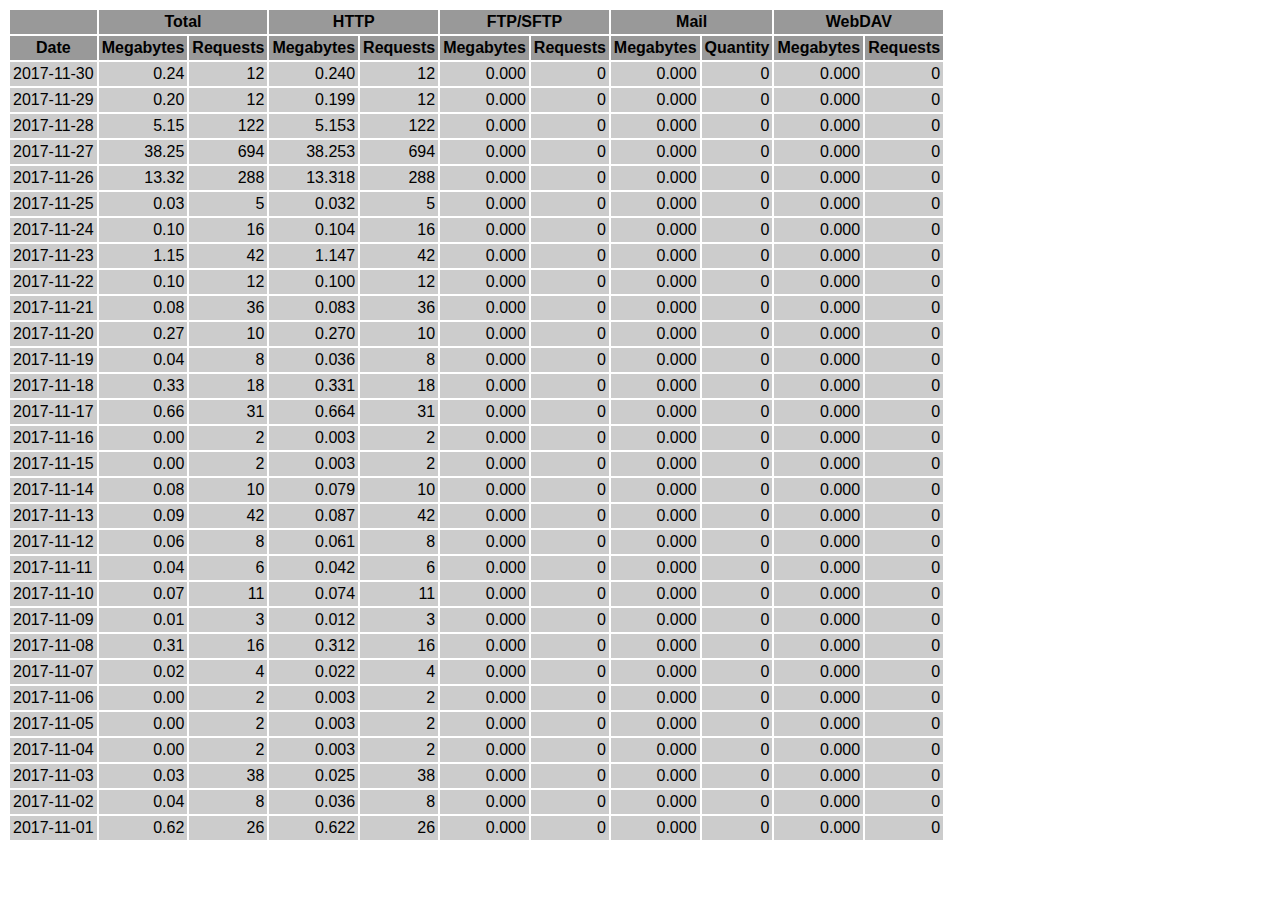
<file: logs/traffic.html/11.html>
<!DOCTYPE HTML PUBLIC "-//W3C//DTD HTML 4.01 Transitional//EN" "http://www.w3.org/TR/html4/loose.dtd">

<html>
<head>
<meta http-equiv="Content-Type" content="text/html; charset=utf-8">
<title>traffic.html</title>
<style type="text/css">
<!--
  em,h1,h2,h3,h4,h5,h6,form,input,br,hr,p,td,th,li,ul {
  font-family:Verdana,Arial,Helvetica,sans-serif; }

  td {color:#000000; background-color:#cccccc;}

  th {color:#000000; background-color:#999999;}
-->
</style>
</head>

<body bgcolor="#FFFFFF">

<table border="0" cellspacing="2" cellpadding="3">
<thead>
<tr>
<th></th>
<th colspan="2">Total</th>
<th colspan="2">HTTP</th>
<th colspan="2">FTP/SFTP</th>
<th colspan="2">Mail</th>
<th colspan="2">WebDAV</th>
</tr>
</thead>
<tbody>
<tr>
<th align="center">Date</th>
<th>Megabytes</th><th>Requests</th>
<th>Megabytes</th><th>Requests</th>
<th>Megabytes</th><th>Requests</th>
<th>Megabytes</th><th>Quantity</th>
<th>Megabytes</th><th>Requests</th>
</tr>
<tr>
<td>2017-11-30</td>
<td align="right">0.24</td><td align="right">12</td>
<td align=right>0.240</td><td align=right>12</td>
<td align=right>0.000</td><td align=right>0</td>
<td align=right>0.000</td><td align=right>0</td>
<td align=right>0.000</td><td align=right>0</td>
</tr>
<!-- 2017-11-30 0.240 12 0.240 12 0.000 0 0.000 0 0.000 0 -->
<tr>
<td>2017-11-29</td>
<td align="right">0.20</td><td align="right">12</td>
<td align=right>0.199</td><td align=right>12</td>
<td align=right>0.000</td><td align=right>0</td>
<td align=right>0.000</td><td align=right>0</td>
<td align=right>0.000</td><td align=right>0</td>
</tr>
<!-- 2017-11-29 0.199 12 0.199 12 0.000 0 0.000 0 0.000 0 -->
<tr>
<td>2017-11-28</td>
<td align="right">5.15</td><td align="right">122</td>
<td align=right>5.153</td><td align=right>122</td>
<td align=right>0.000</td><td align=right>0</td>
<td align=right>0.000</td><td align=right>0</td>
<td align=right>0.000</td><td align=right>0</td>
</tr>
<!-- 2017-11-28 5.153 122 5.153 122 0.000 0 0.000 0 0.000 0 -->
<tr>
<td>2017-11-27</td>
<td align="right">38.25</td><td align="right">694</td>
<td align=right>38.253</td><td align=right>694</td>
<td align=right>0.000</td><td align=right>0</td>
<td align=right>0.000</td><td align=right>0</td>
<td align=right>0.000</td><td align=right>0</td>
</tr>
<!-- 2017-11-27 38.253 694 38.253 694 0.000 0 0.000 0 0.000 0 -->
<tr>
<td>2017-11-26</td>
<td align="right">13.32</td><td align="right">288</td>
<td align=right>13.318</td><td align=right>288</td>
<td align=right>0.000</td><td align=right>0</td>
<td align=right>0.000</td><td align=right>0</td>
<td align=right>0.000</td><td align=right>0</td>
</tr>
<!-- 2017-11-26 13.318 288 13.318 288 0.000 0 0.000 0 0.000 0 -->
<tr>
<td>2017-11-25</td>
<td align="right">0.03</td><td align="right">5</td>
<td align=right>0.032</td><td align=right>5</td>
<td align=right>0.000</td><td align=right>0</td>
<td align=right>0.000</td><td align=right>0</td>
<td align=right>0.000</td><td align=right>0</td>
</tr>
<!-- 2017-11-25 0.032 5 0.032 5 0.000 0 0.000 0 0.000 0 -->
<tr>
<td>2017-11-24</td>
<td align="right">0.10</td><td align="right">16</td>
<td align=right>0.104</td><td align=right>16</td>
<td align=right>0.000</td><td align=right>0</td>
<td align=right>0.000</td><td align=right>0</td>
<td align=right>0.000</td><td align=right>0</td>
</tr>
<!-- 2017-11-24 0.104 16 0.104 16 0.000 0 0.000 0 0.000 0 -->
<tr>
<td>2017-11-23</td>
<td align="right">1.15</td><td align="right">42</td>
<td align=right>1.147</td><td align=right>42</td>
<td align=right>0.000</td><td align=right>0</td>
<td align=right>0.000</td><td align=right>0</td>
<td align=right>0.000</td><td align=right>0</td>
</tr>
<!-- 2017-11-23 1.147 42 1.147 42 0.000 0 0.000 0 0.000 0 -->
<tr>
<td>2017-11-22</td>
<td align="right">0.10</td><td align="right">12</td>
<td align=right>0.100</td><td align=right>12</td>
<td align=right>0.000</td><td align=right>0</td>
<td align=right>0.000</td><td align=right>0</td>
<td align=right>0.000</td><td align=right>0</td>
</tr>
<!-- 2017-11-22 0.100 12 0.100 12 0.000 0 0.000 0 0.000 0 -->
<tr>
<td>2017-11-21</td>
<td align="right">0.08</td><td align="right">36</td>
<td align=right>0.083</td><td align=right>36</td>
<td align=right>0.000</td><td align=right>0</td>
<td align=right>0.000</td><td align=right>0</td>
<td align=right>0.000</td><td align=right>0</td>
</tr>
<!-- 2017-11-21 0.083 36 0.083 36 0.000 0 0.000 0 0.000 0 -->
<tr>
<td>2017-11-20</td>
<td align="right">0.27</td><td align="right">10</td>
<td align=right>0.270</td><td align=right>10</td>
<td align=right>0.000</td><td align=right>0</td>
<td align=right>0.000</td><td align=right>0</td>
<td align=right>0.000</td><td align=right>0</td>
</tr>
<!-- 2017-11-20 0.270 10 0.270 10 0.000 0 0.000 0 0.000 0 -->
<tr>
<td>2017-11-19</td>
<td align="right">0.04</td><td align="right">8</td>
<td align=right>0.036</td><td align=right>8</td>
<td align=right>0.000</td><td align=right>0</td>
<td align=right>0.000</td><td align=right>0</td>
<td align=right>0.000</td><td align=right>0</td>
</tr>
<!-- 2017-11-19 0.036 8 0.036 8 0.000 0 0.000 0 0.000 0 -->
<tr>
<td>2017-11-18</td>
<td align="right">0.33</td><td align="right">18</td>
<td align=right>0.331</td><td align=right>18</td>
<td align=right>0.000</td><td align=right>0</td>
<td align=right>0.000</td><td align=right>0</td>
<td align=right>0.000</td><td align=right>0</td>
</tr>
<!-- 2017-11-18 0.331 18 0.331 18 0.000 0 0.000 0 0.000 0 -->
<tr>
<td>2017-11-17</td>
<td align="right">0.66</td><td align="right">31</td>
<td align=right>0.664</td><td align=right>31</td>
<td align=right>0.000</td><td align=right>0</td>
<td align=right>0.000</td><td align=right>0</td>
<td align=right>0.000</td><td align=right>0</td>
</tr>
<!-- 2017-11-17 0.664 31 0.664 31 0.000 0 0.000 0 0.000 0 -->
<tr>
<td>2017-11-16</td>
<td align="right">0.00</td><td align="right">2</td>
<td align=right>0.003</td><td align=right>2</td>
<td align=right>0.000</td><td align=right>0</td>
<td align=right>0.000</td><td align=right>0</td>
<td align=right>0.000</td><td align=right>0</td>
</tr>
<!-- 2017-11-16 0.003 2 0.003 2 0.000 0 0.000 0 0.000 0 -->
<tr>
<td>2017-11-15</td>
<td align="right">0.00</td><td align="right">2</td>
<td align=right>0.003</td><td align=right>2</td>
<td align=right>0.000</td><td align=right>0</td>
<td align=right>0.000</td><td align=right>0</td>
<td align=right>0.000</td><td align=right>0</td>
</tr>
<!-- 2017-11-15 0.003 2 0.003 2 0.000 0 0.000 0 0.000 0 -->
<tr>
<td>2017-11-14</td>
<td align="right">0.08</td><td align="right">10</td>
<td align=right>0.079</td><td align=right>10</td>
<td align=right>0.000</td><td align=right>0</td>
<td align=right>0.000</td><td align=right>0</td>
<td align=right>0.000</td><td align=right>0</td>
</tr>
<!-- 2017-11-14 0.079 10 0.079 10 0.000 0 0.000 0 0.000 0 -->
<tr>
<td>2017-11-13</td>
<td align="right">0.09</td><td align="right">42</td>
<td align=right>0.087</td><td align=right>42</td>
<td align=right>0.000</td><td align=right>0</td>
<td align=right>0.000</td><td align=right>0</td>
<td align=right>0.000</td><td align=right>0</td>
</tr>
<!-- 2017-11-13 0.087 42 0.087 42 0.000 0 0.000 0 0.000 0 -->
<tr>
<td>2017-11-12</td>
<td align="right">0.06</td><td align="right">8</td>
<td align=right>0.061</td><td align=right>8</td>
<td align=right>0.000</td><td align=right>0</td>
<td align=right>0.000</td><td align=right>0</td>
<td align=right>0.000</td><td align=right>0</td>
</tr>
<!-- 2017-11-12 0.061 8 0.061 8 0.000 0 0.000 0 0.000 0 -->
<tr>
<td>2017-11-11</td>
<td align="right">0.04</td><td align="right">6</td>
<td align=right>0.042</td><td align=right>6</td>
<td align=right>0.000</td><td align=right>0</td>
<td align=right>0.000</td><td align=right>0</td>
<td align=right>0.000</td><td align=right>0</td>
</tr>
<!-- 2017-11-11 0.042 6 0.042 6 0.000 0 0.000 0 0.000 0 -->
<tr>
<td>2017-11-10</td>
<td align="right">0.07</td><td align="right">11</td>
<td align=right>0.074</td><td align=right>11</td>
<td align=right>0.000</td><td align=right>0</td>
<td align=right>0.000</td><td align=right>0</td>
<td align=right>0.000</td><td align=right>0</td>
</tr>
<!-- 2017-11-10 0.074 11 0.074 11 0.000 0 0.000 0 0.000 0 -->
<tr>
<td>2017-11-09</td>
<td align="right">0.01</td><td align="right">3</td>
<td align=right>0.012</td><td align=right>3</td>
<td align=right>0.000</td><td align=right>0</td>
<td align=right>0.000</td><td align=right>0</td>
<td align=right>0.000</td><td align=right>0</td>
</tr>
<!-- 2017-11-09 0.012 3 0.012 3 0.000 0 0.000 0 0.000 0 -->
<tr>
<td>2017-11-08</td>
<td align="right">0.31</td><td align="right">16</td>
<td align=right>0.312</td><td align=right>16</td>
<td align=right>0.000</td><td align=right>0</td>
<td align=right>0.000</td><td align=right>0</td>
<td align=right>0.000</td><td align=right>0</td>
</tr>
<!-- 2017-11-08 0.312 16 0.312 16 0.000 0 0.000 0 0.000 0 -->
<tr>
<td>2017-11-07</td>
<td align="right">0.02</td><td align="right">4</td>
<td align=right>0.022</td><td align=right>4</td>
<td align=right>0.000</td><td align=right>0</td>
<td align=right>0.000</td><td align=right>0</td>
<td align=right>0.000</td><td align=right>0</td>
</tr>
<!-- 2017-11-07 0.022 4 0.022 4 0.000 0 0.000 0 0.000 0 -->
<tr>
<td>2017-11-06</td>
<td align="right">0.00</td><td align="right">2</td>
<td align=right>0.003</td><td align=right>2</td>
<td align=right>0.000</td><td align=right>0</td>
<td align=right>0.000</td><td align=right>0</td>
<td align=right>0.000</td><td align=right>0</td>
</tr>
<!-- 2017-11-06 0.003 2 0.003 2 0.000 0 0.000 0 0.000 0 -->
<tr>
<td>2017-11-05</td>
<td align="right">0.00</td><td align="right">2</td>
<td align=right>0.003</td><td align=right>2</td>
<td align=right>0.000</td><td align=right>0</td>
<td align=right>0.000</td><td align=right>0</td>
<td align=right>0.000</td><td align=right>0</td>
</tr>
<!-- 2017-11-05 0.003 2 0.003 2 0.000 0 0.000 0 0.000 0 -->
<tr>
<td>2017-11-04</td>
<td align="right">0.00</td><td align="right">2</td>
<td align=right>0.003</td><td align=right>2</td>
<td align=right>0.000</td><td align=right>0</td>
<td align=right>0.000</td><td align=right>0</td>
<td align=right>0.000</td><td align=right>0</td>
</tr>
<!-- 2017-11-04 0.003 2 0.003 2 0.000 0 0.000 0 0.000 0 -->
<tr>
<td>2017-11-03</td>
<td align="right">0.03</td><td align="right">38</td>
<td align=right>0.025</td><td align=right>38</td>
<td align=right>0.000</td><td align=right>0</td>
<td align=right>0.000</td><td align=right>0</td>
<td align=right>0.000</td><td align=right>0</td>
</tr>
<!-- 2017-11-03 0.025 38 0.025 38 0.000 0 0.000 0 0.000 0 -->
<tr>
<td>2017-11-02</td>
<td align="right">0.04</td><td align="right">8</td>
<td align=right>0.036</td><td align=right>8</td>
<td align=right>0.000</td><td align=right>0</td>
<td align=right>0.000</td><td align=right>0</td>
<td align=right>0.000</td><td align=right>0</td>
</tr>
<!-- 2017-11-02 0.036 8 0.036 8 0.000 0 0.000 0 0.000 0 -->
<tr>
<td>2017-11-01</td>
<td align="right">0.62</td><td align="right">26</td>
<td align=right>0.622</td><td align=right>26</td>
<td align=right>0.000</td><td align=right>0</td>
<td align=right>0.000</td><td align=right>0</td>
<td align=right>0.000</td><td align=right>0</td>
</tr>
<!-- 2017-11-01 0.622 26 0.622 26 0.000 0 0.000 0 0.000 0 -->
</tbody>
</table>

</body>
</html>
</file>
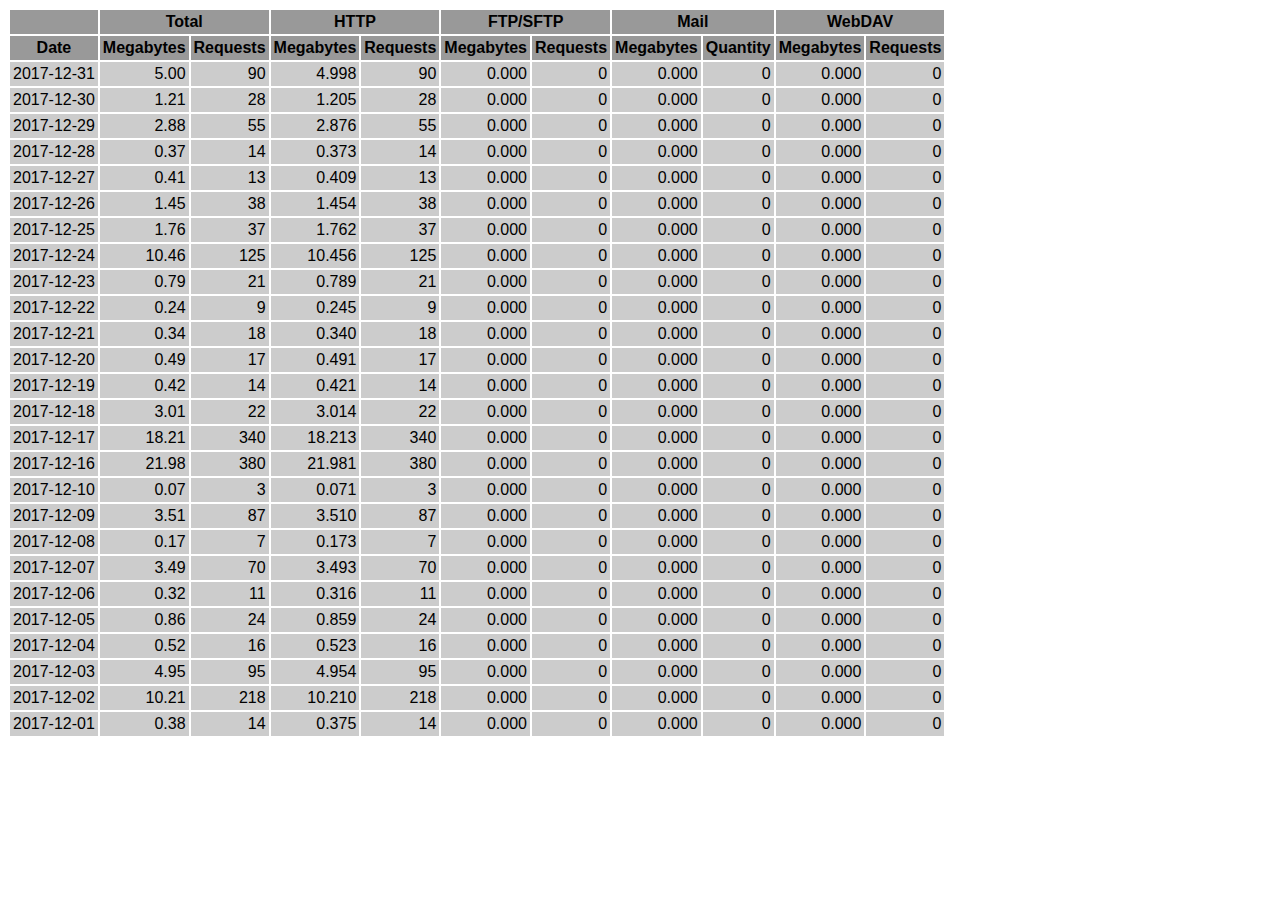
<file: logs/traffic.html/12.html>
<!DOCTYPE HTML PUBLIC "-//W3C//DTD HTML 4.01 Transitional//EN" "http://www.w3.org/TR/html4/loose.dtd">

<html>
<head>
<meta http-equiv="Content-Type" content="text/html; charset=utf-8">
<title>traffic.html</title>
<style type="text/css">
<!--
  em,h1,h2,h3,h4,h5,h6,form,input,br,hr,p,td,th,li,ul {
  font-family:Verdana,Arial,Helvetica,sans-serif; }

  td {color:#000000; background-color:#cccccc;}

  th {color:#000000; background-color:#999999;}
-->
</style>
</head>

<body bgcolor="#FFFFFF">

<table border="0" cellspacing="2" cellpadding="3">
<thead>
<tr>
<th></th>
<th colspan="2">Total</th>
<th colspan="2">HTTP</th>
<th colspan="2">FTP/SFTP</th>
<th colspan="2">Mail</th>
<th colspan="2">WebDAV</th>
</tr>
</thead>
<tbody>
<tr>
<th align="center">Date</th>
<th>Megabytes</th><th>Requests</th>
<th>Megabytes</th><th>Requests</th>
<th>Megabytes</th><th>Requests</th>
<th>Megabytes</th><th>Quantity</th>
<th>Megabytes</th><th>Requests</th>
</tr>
<tr>
<td>2017-12-31</td>
<td align="right">5.00</td><td align="right">90</td>
<td align=right>4.998</td><td align=right>90</td>
<td align=right>0.000</td><td align=right>0</td>
<td align=right>0.000</td><td align=right>0</td>
<td align=right>0.000</td><td align=right>0</td>
</tr>
<!-- 2017-12-31 4.998 90 4.998 90 0.000 0 0.000 0 0.000 0 -->
<tr>
<td>2017-12-30</td>
<td align="right">1.21</td><td align="right">28</td>
<td align=right>1.205</td><td align=right>28</td>
<td align=right>0.000</td><td align=right>0</td>
<td align=right>0.000</td><td align=right>0</td>
<td align=right>0.000</td><td align=right>0</td>
</tr>
<!-- 2017-12-30 1.205 28 1.205 28 0.000 0 0.000 0 0.000 0 -->
<tr>
<td>2017-12-29</td>
<td align="right">2.88</td><td align="right">55</td>
<td align=right>2.876</td><td align=right>55</td>
<td align=right>0.000</td><td align=right>0</td>
<td align=right>0.000</td><td align=right>0</td>
<td align=right>0.000</td><td align=right>0</td>
</tr>
<!-- 2017-12-29 2.876 55 2.876 55 0.000 0 0.000 0 0.000 0 -->
<tr>
<td>2017-12-28</td>
<td align="right">0.37</td><td align="right">14</td>
<td align=right>0.373</td><td align=right>14</td>
<td align=right>0.000</td><td align=right>0</td>
<td align=right>0.000</td><td align=right>0</td>
<td align=right>0.000</td><td align=right>0</td>
</tr>
<!-- 2017-12-28 0.373 14 0.373 14 0.000 0 0.000 0 0.000 0 -->
<tr>
<td>2017-12-27</td>
<td align="right">0.41</td><td align="right">13</td>
<td align=right>0.409</td><td align=right>13</td>
<td align=right>0.000</td><td align=right>0</td>
<td align=right>0.000</td><td align=right>0</td>
<td align=right>0.000</td><td align=right>0</td>
</tr>
<!-- 2017-12-27 0.409 13 0.409 13 0.000 0 0.000 0 0.000 0 -->
<tr>
<td>2017-12-26</td>
<td align="right">1.45</td><td align="right">38</td>
<td align=right>1.454</td><td align=right>38</td>
<td align=right>0.000</td><td align=right>0</td>
<td align=right>0.000</td><td align=right>0</td>
<td align=right>0.000</td><td align=right>0</td>
</tr>
<!-- 2017-12-26 1.454 38 1.454 38 0.000 0 0.000 0 0.000 0 -->
<tr>
<td>2017-12-25</td>
<td align="right">1.76</td><td align="right">37</td>
<td align=right>1.762</td><td align=right>37</td>
<td align=right>0.000</td><td align=right>0</td>
<td align=right>0.000</td><td align=right>0</td>
<td align=right>0.000</td><td align=right>0</td>
</tr>
<!-- 2017-12-25 1.762 37 1.762 37 0.000 0 0.000 0 0.000 0 -->
<tr>
<td>2017-12-24</td>
<td align="right">10.46</td><td align="right">125</td>
<td align=right>10.456</td><td align=right>125</td>
<td align=right>0.000</td><td align=right>0</td>
<td align=right>0.000</td><td align=right>0</td>
<td align=right>0.000</td><td align=right>0</td>
</tr>
<!-- 2017-12-24 10.456 125 10.456 125 0.000 0 0.000 0 0.000 0 -->
<tr>
<td>2017-12-23</td>
<td align="right">0.79</td><td align="right">21</td>
<td align=right>0.789</td><td align=right>21</td>
<td align=right>0.000</td><td align=right>0</td>
<td align=right>0.000</td><td align=right>0</td>
<td align=right>0.000</td><td align=right>0</td>
</tr>
<!-- 2017-12-23 0.789 21 0.789 21 0.000 0 0.000 0 0.000 0 -->
<tr>
<td>2017-12-22</td>
<td align="right">0.24</td><td align="right">9</td>
<td align=right>0.245</td><td align=right>9</td>
<td align=right>0.000</td><td align=right>0</td>
<td align=right>0.000</td><td align=right>0</td>
<td align=right>0.000</td><td align=right>0</td>
</tr>
<!-- 2017-12-22 0.245 9 0.245 9 0.000 0 0.000 0 0.000 0 -->
<tr>
<td>2017-12-21</td>
<td align="right">0.34</td><td align="right">18</td>
<td align=right>0.340</td><td align=right>18</td>
<td align=right>0.000</td><td align=right>0</td>
<td align=right>0.000</td><td align=right>0</td>
<td align=right>0.000</td><td align=right>0</td>
</tr>
<!-- 2017-12-21 0.340 18 0.340 18 0.000 0 0.000 0 0.000 0 -->
<tr>
<td>2017-12-20</td>
<td align="right">0.49</td><td align="right">17</td>
<td align=right>0.491</td><td align=right>17</td>
<td align=right>0.000</td><td align=right>0</td>
<td align=right>0.000</td><td align=right>0</td>
<td align=right>0.000</td><td align=right>0</td>
</tr>
<!-- 2017-12-20 0.491 17 0.491 17 0.000 0 0.000 0 0.000 0 -->
<tr>
<td>2017-12-19</td>
<td align="right">0.42</td><td align="right">14</td>
<td align=right>0.421</td><td align=right>14</td>
<td align=right>0.000</td><td align=right>0</td>
<td align=right>0.000</td><td align=right>0</td>
<td align=right>0.000</td><td align=right>0</td>
</tr>
<!-- 2017-12-19 0.421 14 0.421 14 0.000 0 0.000 0 0.000 0 -->
<tr>
<td>2017-12-18</td>
<td align="right">3.01</td><td align="right">22</td>
<td align=right>3.014</td><td align=right>22</td>
<td align=right>0.000</td><td align=right>0</td>
<td align=right>0.000</td><td align=right>0</td>
<td align=right>0.000</td><td align=right>0</td>
</tr>
<!-- 2017-12-18 3.014 22 3.014 22 0.000 0 0.000 0 0.000 0 -->
<tr>
<td>2017-12-17</td>
<td align="right">18.21</td><td align="right">340</td>
<td align=right>18.213</td><td align=right>340</td>
<td align=right>0.000</td><td align=right>0</td>
<td align=right>0.000</td><td align=right>0</td>
<td align=right>0.000</td><td align=right>0</td>
</tr>
<!-- 2017-12-17 18.213 340 18.213 340 0.000 0 0.000 0 0.000 0 -->
<tr>
<td>2017-12-16</td>
<td align="right">21.98</td><td align="right">380</td>
<td align=right>21.981</td><td align=right>380</td>
<td align=right>0.000</td><td align=right>0</td>
<td align=right>0.000</td><td align=right>0</td>
<td align=right>0.000</td><td align=right>0</td>
</tr>
<!-- 2017-12-16 21.981 380 21.981 380 0.000 0 0.000 0 0.000 0 -->
<tr>
<td>2017-12-10</td>
<td align="right">0.07</td><td align="right">3</td>
<td align=right>0.071</td><td align=right>3</td>
<td align=right>0.000</td><td align=right>0</td>
<td align=right>0.000</td><td align=right>0</td>
<td align=right>0.000</td><td align=right>0</td>
</tr>
<!-- 2017-12-10 0.071 3 0.071 3 0.000 0 0.000 0 0.000 0 -->
<tr>
<td>2017-12-09</td>
<td align="right">3.51</td><td align="right">87</td>
<td align=right>3.510</td><td align=right>87</td>
<td align=right>0.000</td><td align=right>0</td>
<td align=right>0.000</td><td align=right>0</td>
<td align=right>0.000</td><td align=right>0</td>
</tr>
<!-- 2017-12-09 3.510 87 3.510 87 0.000 0 0.000 0 0.000 0 -->
<tr>
<td>2017-12-08</td>
<td align="right">0.17</td><td align="right">7</td>
<td align=right>0.173</td><td align=right>7</td>
<td align=right>0.000</td><td align=right>0</td>
<td align=right>0.000</td><td align=right>0</td>
<td align=right>0.000</td><td align=right>0</td>
</tr>
<!-- 2017-12-08 0.173 7 0.173 7 0.000 0 0.000 0 0.000 0 -->
<tr>
<td>2017-12-07</td>
<td align="right">3.49</td><td align="right">70</td>
<td align=right>3.493</td><td align=right>70</td>
<td align=right>0.000</td><td align=right>0</td>
<td align=right>0.000</td><td align=right>0</td>
<td align=right>0.000</td><td align=right>0</td>
</tr>
<!-- 2017-12-07 3.493 70 3.493 70 0.000 0 0.000 0 0.000 0 -->
<tr>
<td>2017-12-06</td>
<td align="right">0.32</td><td align="right">11</td>
<td align=right>0.316</td><td align=right>11</td>
<td align=right>0.000</td><td align=right>0</td>
<td align=right>0.000</td><td align=right>0</td>
<td align=right>0.000</td><td align=right>0</td>
</tr>
<!-- 2017-12-06 0.316 11 0.316 11 0.000 0 0.000 0 0.000 0 -->
<tr>
<td>2017-12-05</td>
<td align="right">0.86</td><td align="right">24</td>
<td align=right>0.859</td><td align=right>24</td>
<td align=right>0.000</td><td align=right>0</td>
<td align=right>0.000</td><td align=right>0</td>
<td align=right>0.000</td><td align=right>0</td>
</tr>
<!-- 2017-12-05 0.859 24 0.859 24 0.000 0 0.000 0 0.000 0 -->
<tr>
<td>2017-12-04</td>
<td align="right">0.52</td><td align="right">16</td>
<td align=right>0.523</td><td align=right>16</td>
<td align=right>0.000</td><td align=right>0</td>
<td align=right>0.000</td><td align=right>0</td>
<td align=right>0.000</td><td align=right>0</td>
</tr>
<!-- 2017-12-04 0.523 16 0.523 16 0.000 0 0.000 0 0.000 0 -->
<tr>
<td>2017-12-03</td>
<td align="right">4.95</td><td align="right">95</td>
<td align=right>4.954</td><td align=right>95</td>
<td align=right>0.000</td><td align=right>0</td>
<td align=right>0.000</td><td align=right>0</td>
<td align=right>0.000</td><td align=right>0</td>
</tr>
<!-- 2017-12-03 4.954 95 4.954 95 0.000 0 0.000 0 0.000 0 -->
<tr>
<td>2017-12-02</td>
<td align="right">10.21</td><td align="right">218</td>
<td align=right>10.210</td><td align=right>218</td>
<td align=right>0.000</td><td align=right>0</td>
<td align=right>0.000</td><td align=right>0</td>
<td align=right>0.000</td><td align=right>0</td>
</tr>
<!-- 2017-12-02 10.210 218 10.210 218 0.000 0 0.000 0 0.000 0 -->
<tr>
<td>2017-12-01</td>
<td align="right">0.38</td><td align="right">14</td>
<td align=right>0.375</td><td align=right>14</td>
<td align=right>0.000</td><td align=right>0</td>
<td align=right>0.000</td><td align=right>0</td>
<td align=right>0.000</td><td align=right>0</td>
</tr>
<!-- 2017-12-01 0.375 14 0.375 14 0.000 0 0.000 0 0.000 0 -->
</tbody>
</table>

</body>
</html>
</file>
